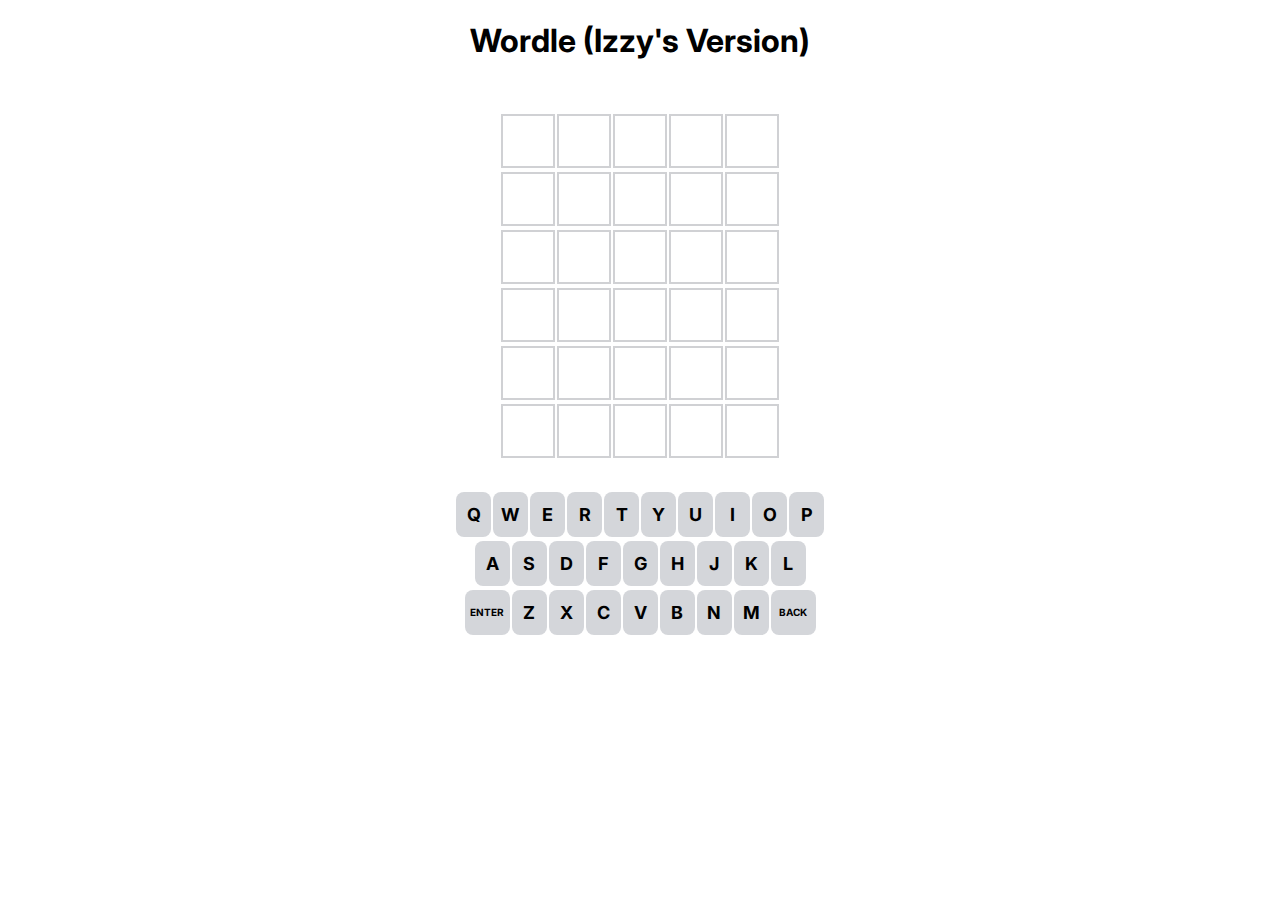
<file: index.html>
<!DOCTYPE html>
<html lang="en">
    <head>
        <title>Wordle (Izzy's Version)</title>
        <link href="style.css" rel="stylesheet">
        <meta charset="utf-8">
        <meta name="viewport" content="width=device-width, initial-scale=1.0">
        <link rel="stylesheet" href="https://fonts.googleapis.com/css2?family=Inter:wght@400;700&display=swap">
        
    </head>
    <body>
        <h1>Wordle (Izzy's Version)</h1>
        <h3 id="errorMessage"></h3>
        <div id="playAgainButtonContainer"></div>
        
        <div class="guesses">
            <div class="row">
                <div class ="box box0"></div>
                <div class ="box box1"></div>
                <div class ="box box2"></div>
                <div class ="box box3"></div>
                <div class ="box box4"></div>
            </div>

            <div class="row">
                <div class ="box box5"></div>
                <div class ="box box6"></div>
                <div class ="box box7"></div>
                <div class ="box box8"></div>
                <div class ="box box9"></div>
            </div>

            <div class="row">
                <div class ="box box10"></div>
                <div class ="box box11"></div>
                <div class ="box box12"></div>
                <div class ="box box13"></div>
                <div class ="box box14"></div>
            </div>

            <div class="row">
                <div class ="box box15"></div>
                <div class ="box box16"></div>
                <div class ="box box17"></div>
                <div class ="box box18"></div>
                <div class ="box box19"></div>
            </div>

            <div class="row">
                <div class ="box box20"></div>
                <div class ="box box21"></div>
                <div class ="box box22"></div>
                <div class ="box box23"></div>
                <div class ="box box24"></div>
            </div>

            <div class="row">
                <div class ="box box25"></div>
                <div class ="box box26"></div>
                <div class ="box box27"></div>
                <div class ="box box28"></div>
                <div class ="box box29"></div>
            </div>

            




        </div>
        <div class="keyboard">
            <div class="keyboard-row">
                <button class="key Q">Q</button>
                <button class="key W">W</button>
                <button class="key E">E</button>
                <button class="key R">R</button>
                <button class="key T">T</button>
                <button class="key Y">Y</button>
                <button class="key U">U</button>
                <button class="key I">I</button>
                <button class="key O">O</button>
                <button class="key P">P</button>
            </div>
                
            <div class="keyboard-row">
                <button class="key A">A</button>
                <button class="key S">S</button>
                <button class="key D">D</button>
                <button class="key F">F</button>
                <button class="key G">G</button>
                <button class="key H">H</button>
                <button class="key J">J</button>
                <button class="key K">K</button>
                <button class="key L">L</button>
            </div>

            <div class="keyboard-row">
                <button class="special-key key">ENTER</button>
                <button class="key Z">Z</button>
                <button class="key X">X</button>
                <button class="key C">C</button>
                <button class="key V">V</button>
                <button class="key B">B</button>
                <button class="key N">N</button>
                <button class="key M">M</button>
                <button class="special-key key">BACK</button>
            </div>

        </div>
        <script src="script.js"></script>
    </body>
</html>
</file>
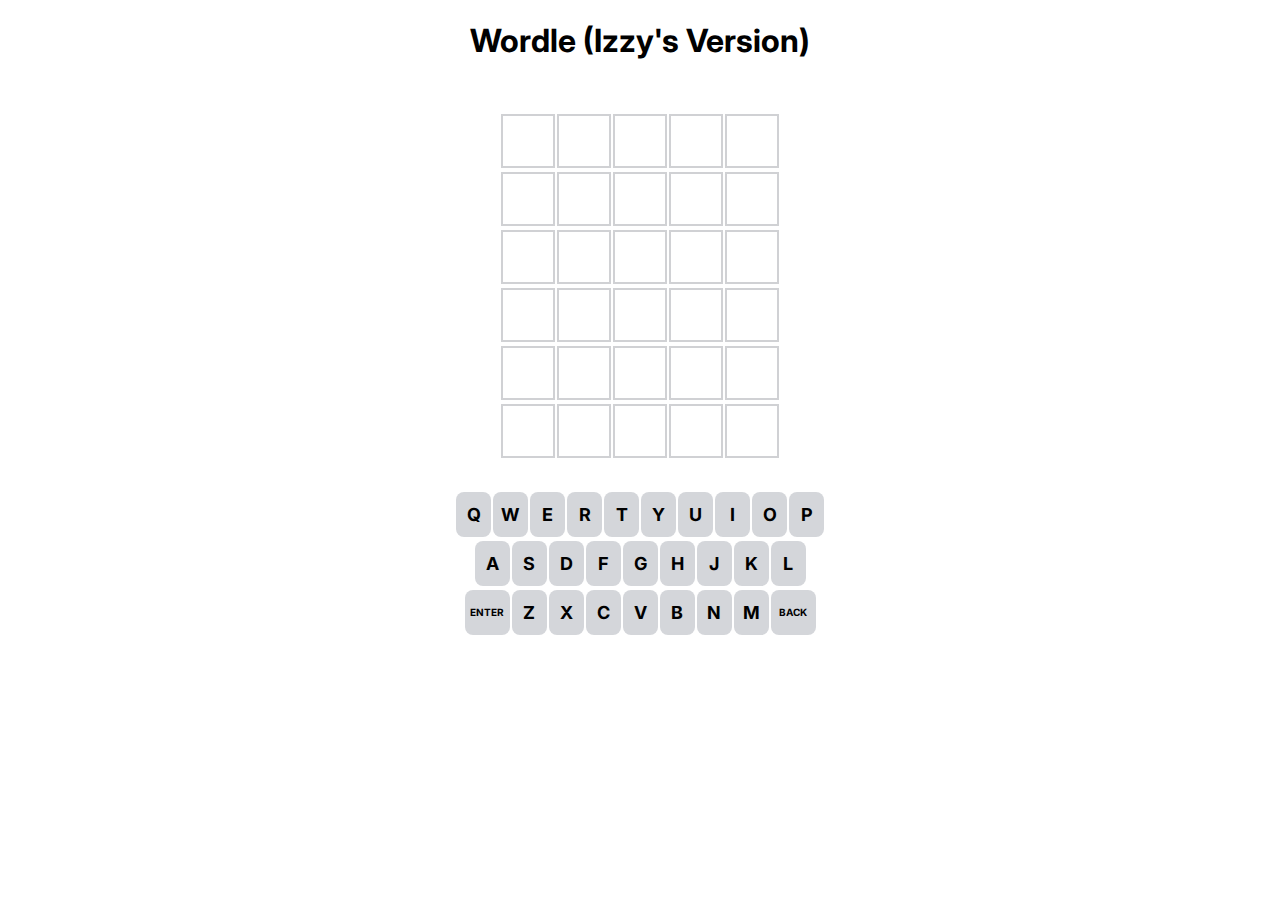
<file: mainpage.html>
<!DOCTYPE html>
<html lang="en">
    <head>
        <title>Wordle (Izzy's Version)</title>
        <link href="style.css" rel="stylesheet">
        <meta charset="utf-8">
        <meta name="viewport" content="width=device-width, initial-scale=1.0">
        <link rel="stylesheet" href="https://fonts.googleapis.com/css2?family=Inter:wght@400;700&display=swap">
        
    </head>
    <body>
        <h1>Wordle (Izzy's Version)</h1>
        <h3 id="errorMessage"></h3>
        <div id="playAgainButtonContainer"></div>
        
        <div class="guesses">
            <div class="row">
                <div class ="box box0"></div>
                <div class ="box box1"></div>
                <div class ="box box2"></div>
                <div class ="box box3"></div>
                <div class ="box box4"></div>
            </div>

            <div class="row">
                <div class ="box box5"></div>
                <div class ="box box6"></div>
                <div class ="box box7"></div>
                <div class ="box box8"></div>
                <div class ="box box9"></div>
            </div>

            <div class="row">
                <div class ="box box10"></div>
                <div class ="box box11"></div>
                <div class ="box box12"></div>
                <div class ="box box13"></div>
                <div class ="box box14"></div>
            </div>

            <div class="row">
                <div class ="box box15"></div>
                <div class ="box box16"></div>
                <div class ="box box17"></div>
                <div class ="box box18"></div>
                <div class ="box box19"></div>
            </div>

            <div class="row">
                <div class ="box box20"></div>
                <div class ="box box21"></div>
                <div class ="box box22"></div>
                <div class ="box box23"></div>
                <div class ="box box24"></div>
            </div>

            <div class="row">
                <div class ="box box25"></div>
                <div class ="box box26"></div>
                <div class ="box box27"></div>
                <div class ="box box28"></div>
                <div class ="box box29"></div>
            </div>

            




        </div>
        <div class="keyboard">
            <div class="keyboard-row">
                <button class="key Q">Q</button>
                <button class="key W">W</button>
                <button class="key E">E</button>
                <button class="key R">R</button>
                <button class="key T">T</button>
                <button class="key Y">Y</button>
                <button class="key U">U</button>
                <button class="key I">I</button>
                <button class="key O">O</button>
                <button class="key P">P</button>
            </div>
                
            <div class="keyboard-row">
                <button class="key A">A</button>
                <button class="key S">S</button>
                <button class="key D">D</button>
                <button class="key F">F</button>
                <button class="key G">G</button>
                <button class="key H">H</button>
                <button class="key J">J</button>
                <button class="key K">K</button>
                <button class="key L">L</button>
            </div>

            <div class="keyboard-row">
                <button class="special-key key">ENTER</button>
                <button class="key Z">Z</button>
                <button class="key X">X</button>
                <button class="key C">C</button>
                <button class="key V">V</button>
                <button class="key B">B</button>
                <button class="key N">N</button>
                <button class="key M">M</button>
                <button class="special-key key">BACK</button>
            </div>

        </div>
        <script src="script.js"></script>
    </body>
</html>
</file>
<file: style.css>
body{
    text-align: center;
    background-color: rgb(255, 255, 255);
    font-family: "Inter", sans-serif;
    font-style: normal;
}

h1, h3 {
    color: rgb(0, 0, 0);
}

/*Guess Boxes*/
.row{
    display: flex;
    align-items: center;
    justify-items: center;
    padding: 2px;
    gap: 2px;
}

.box {
    height: 50px;
    width: 50px;
    border-color: rgb(208, 209, 212);
    border-width: 2px;
    display: inline-block;
    border-style: solid;
    line-height: 50px;
    font-size: 30px;
    font-weight: bold;
}

.guesses {
    padding-top: 30px;
    padding-bottom: 30px;
    display: inline-block;
}

/*Keyboard*/
.keyboard-row {
    display: flex;
    gap: 2px;
    justify-content: center;
    padding: 2px;
}

.key{
    height: 45px;
    width: 35px;
    background-color: rgb(212, 214, 218);
    color: rgb(0, 0, 0);
    border: none;
    border-radius: 8px;
    font-family: "Inter", sans-serif;
    font-size: 18px;
    font-weight: bold;
    cursor: pointer;
    outline: none;
    display: flex;
    justify-content: center;
    align-items: center;
    text-align: center;


}


.special-key {
    height: 45px;
    width: 45px;
    font-size: 10px;
    
}

.key, .special-key {
    box-sizing: border-box;
}

/* Responsive adjustments */
@media (max-width: 768px) {
    .key {
        height: 55px;
        width: 40px;
        font-size: 16px;
    }

    .special-key {
        height: 55px;
        width: 55px;
        font-size: 10px;
    }
}
</file>
